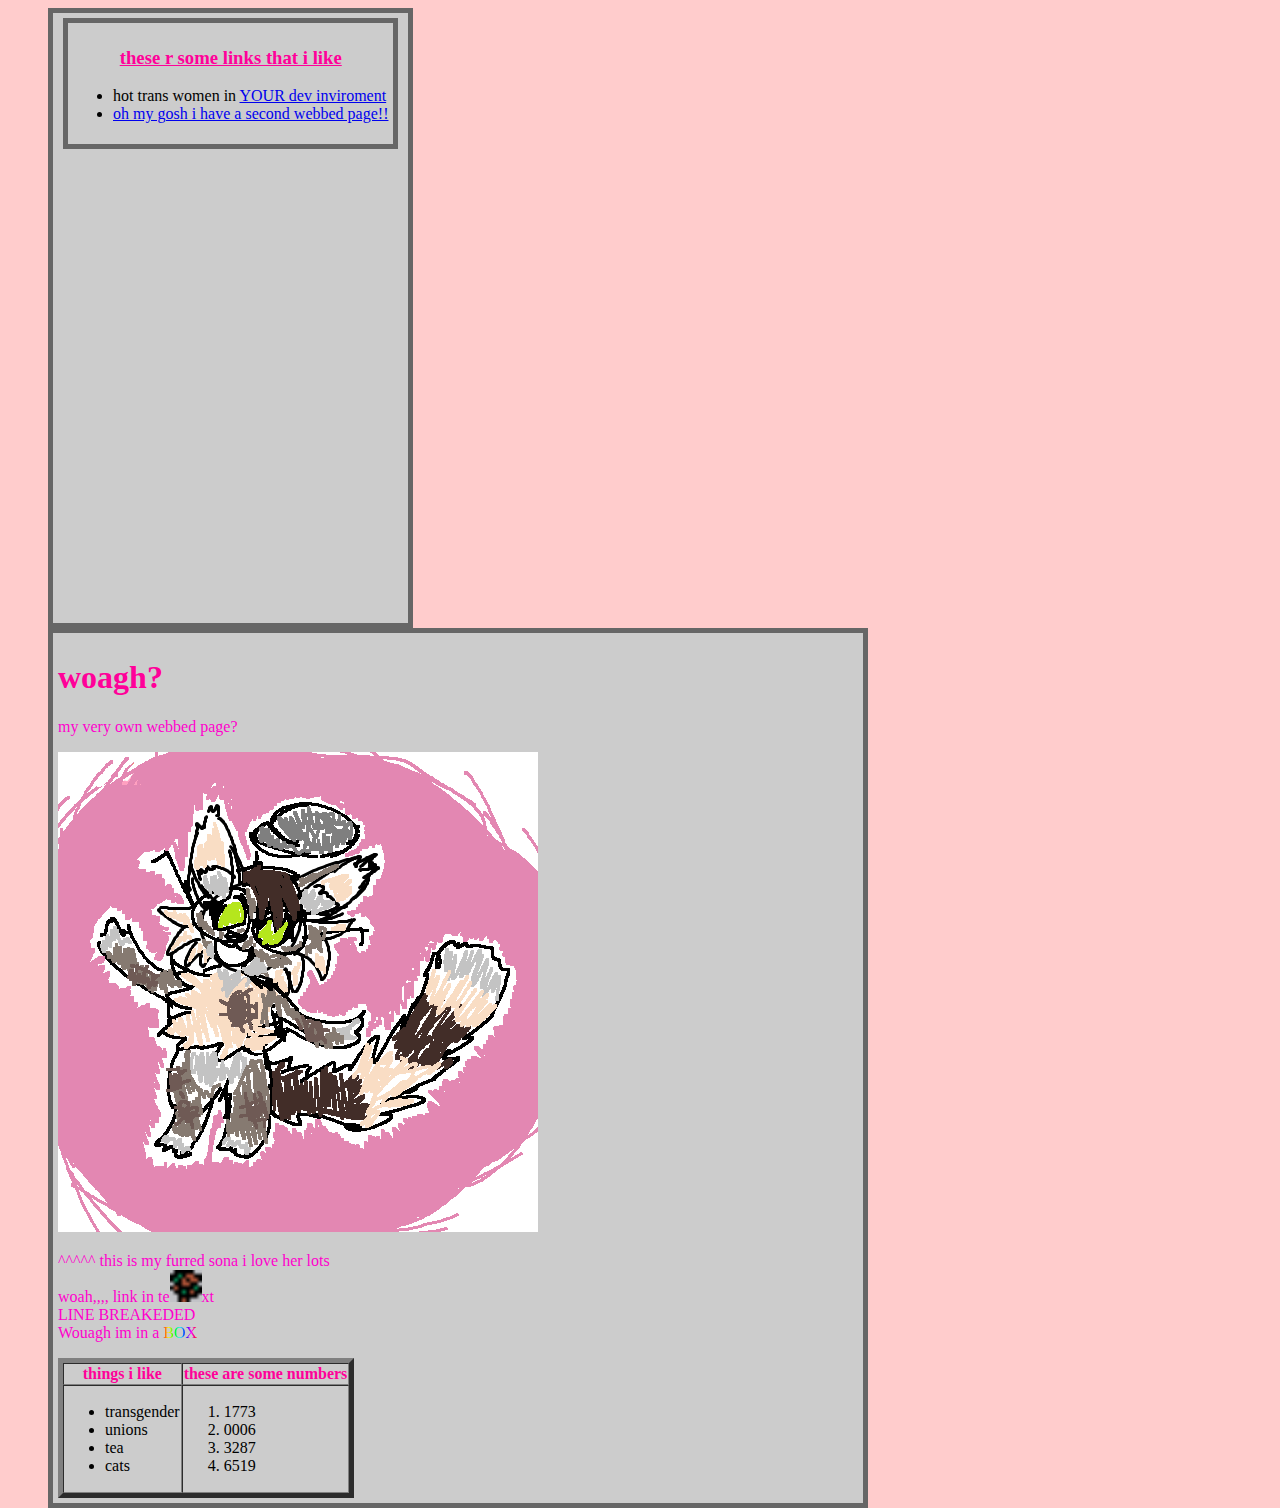
<file: index.html>
<!DOCTYPE html>
<html>

<head>
    <link href="main.css" rel="stylesheet" />
    <title>it even has a title??</title>
    <meta name="viewport" content="width=device-width">
</head>

<body>
    <div class="box">
        <div class="box" id="small">
            <h3 class="center"><u>these r some links that i like</u></h3>
            <ul>
                <li>hot trans women in <a href="https://github.com/" target="_blank">YOUR dev inviroment</a></li>
                <li><a href="page.html">oh my gosh i have a second webbed page!!</a></li>
            </ul>
        </div>
    </div>

    <div class="box" id="big">
        <h1>woagh?</h1>
        <p>my very own webbed page?</p>
        <img src="images/fursona.png" alt="my fursona" />
        <p>
            ^^^^^ this is my furred sona i love her lots
            <br />woah,,,, link in te<img src="images/link.png" alt="link from the legend of zelda" width="32px" height="32px" />xt
            <br /> LINE BREAKEDED
            <br /> Wouagh im in a <span class="rainbow">BOX</span>
        </p>
        <table border="5px" cellspacing="0">
            <tr>
                <th>things i like</th>
                <th>these are some numbers</th>
            </tr>
            <tr>
                <td>
                    <ul>
                        <li>transgender</li>
                        <li>unions</li>
                        <li>tea</li>
                        <li>cats</li>
                    </ul>
                </td>
                <td>
                    <ol>
                        <li>1773</li>
                        <li>0006</li>
                        <li>3287</li>
                        <li>6519</li>
                    </ol>
                </td>
            </tr>
        </table>
    </div>

</body>

</html>
</file>
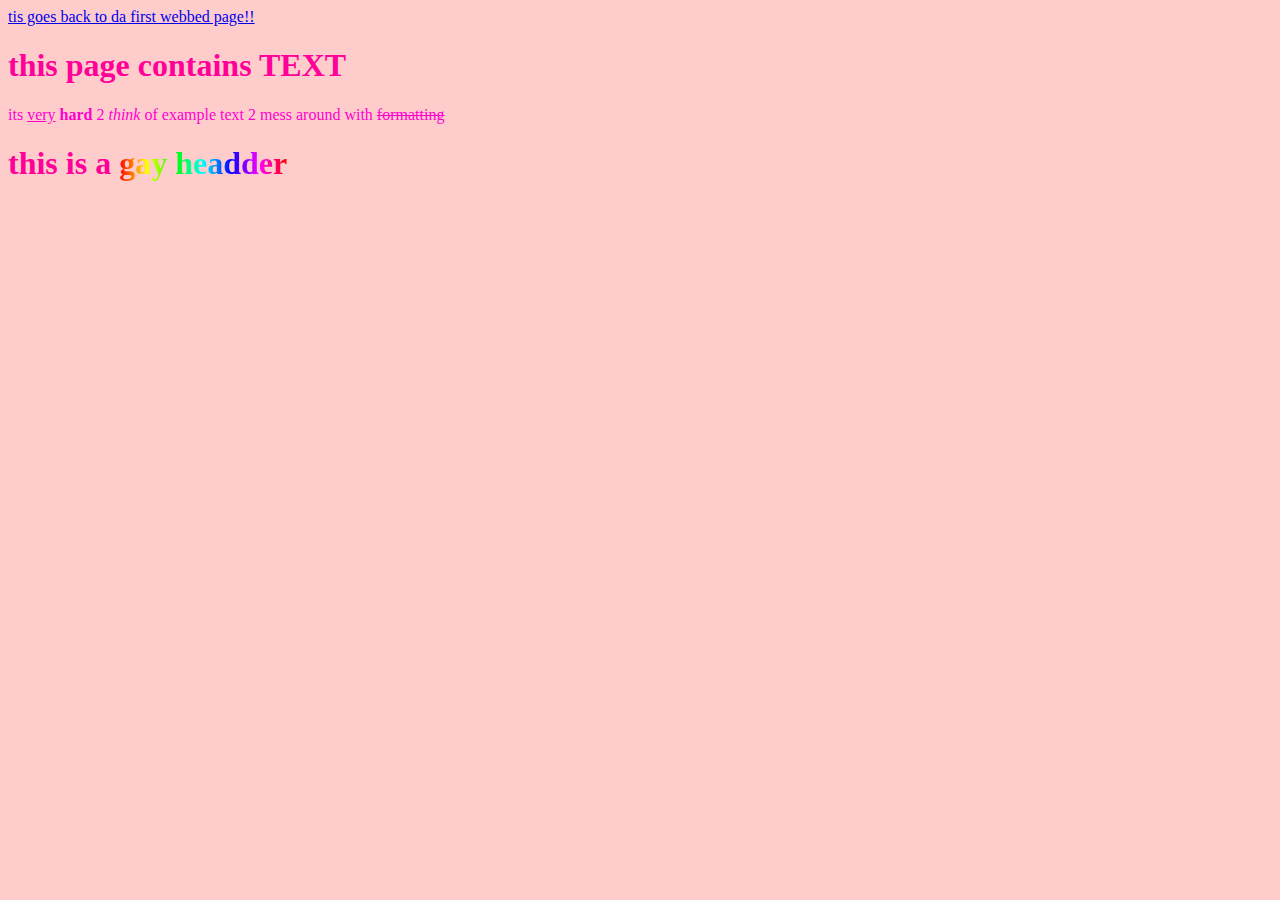
<file: page.html>
<!DOCTYPE html>
<html>

<head>
    <link href="main.css" rel="stylesheet" />
    <title>this is da second page</title>
    <meta name="viewport" content="width=device-width">
</head>

<body>
    <a href="index.html">tis goes back to da first webbed page!!</a>
    <h1>this page contains TEXT</h1>
    <p> its <u>very</u> <b>hard</b> 2 <i>think</i> of example text 2 mess around with <s>formatting</s> </p>

    <h1> this is a <span class="rainbow">gay headder</span> </h1>
</body>

</html>
</file>
<file: main.css>
p {
    color: #f0c
}

h1,
h2,
h3,
h4,
h5,
h6,
th {
    color: #f09;
}

body {
    background-color: #fcc;
}

.rainbow {
    background: linear-gradient(90deg, #f00, #ff2b00, #f50, #ff8000, #fa0, #ffd500, #ff0, #d4ff00, #af0, #80ff00, #5f0, #2bff00, #0f0, #00ff2b, #0f5, #00ff80, #0fa, #00ffd5, #0ff, #00d4ff, #0af, #007fff, #05f, #002bff, #00f, #2a00ff, #50f, #7f00ff, #a0f, #d400ff, #f0f, #ff00d4, #f0a, #ff0080, #f05, #ff002b, #f00);
    color: #0000;
    -webkit-background-clip: text;
    background-clip: text;
    display: inline-block;
}

div.box {
    background-color: #ccc;
    border: 5px solid #666;
    float: left;
    margin-right: 40px;
    margin-left: 40px;
    display: inline-block;
    min-height: 600px;
    padding: 5px;
}

div#small {
    min-height: 100px;
    margin-right: 5px;
    margin-left: 5px;
    float: none;
}

div#big {
    width: 800px;
}

.center {
    text-align: center;
}
</file>
